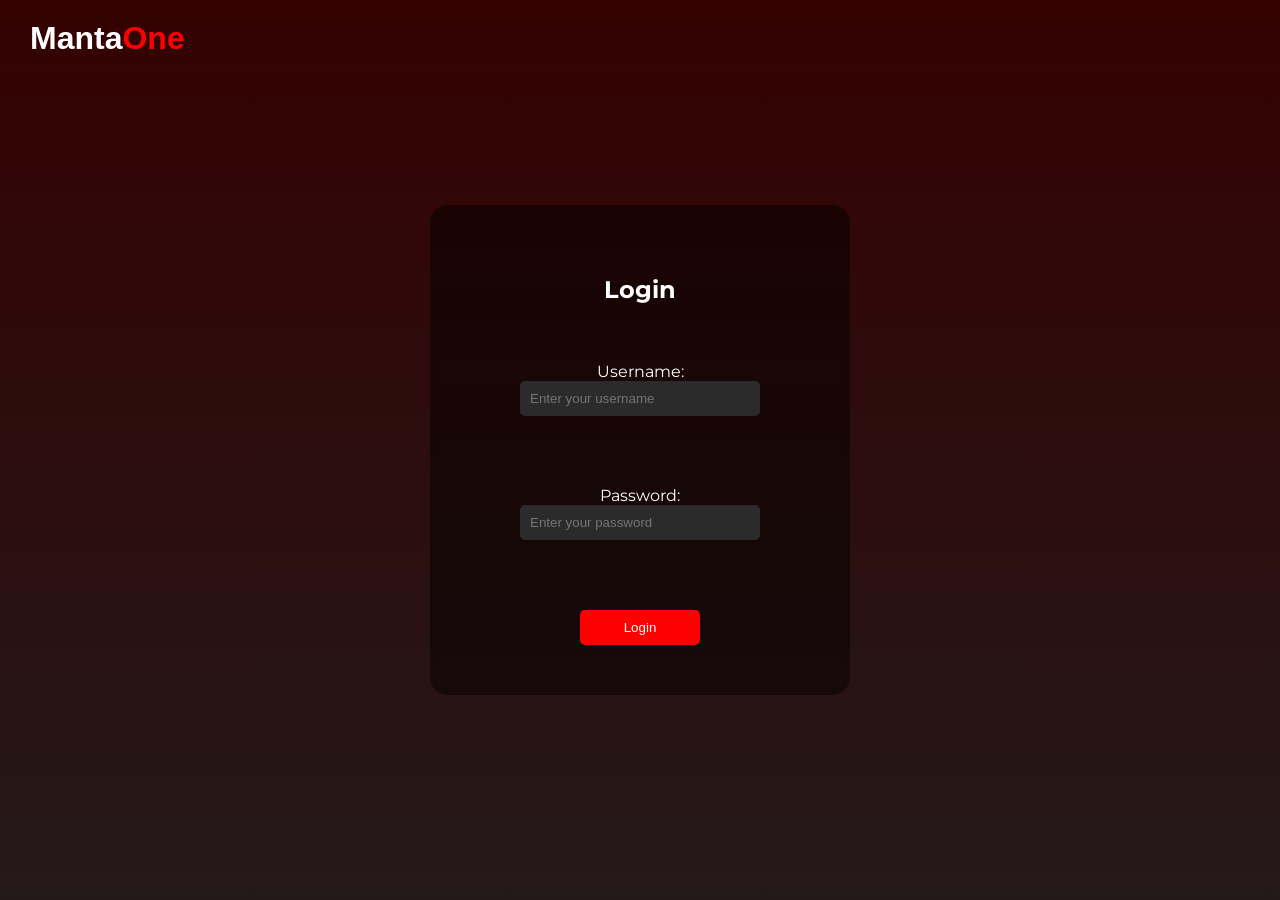
<file: login/login.html>
<!DOCTYPE html>
<html lang="en">
<head>
    <meta charset="UTF-8">
    <meta name="viewport" content="width=device-width, initial-scale=1.0">
    <title>MantaOne Log-in</title>
   <link rel="preconnect" href="https://fonts.googleapis.com">
<link rel="preconnect" href="https://fonts.gstatic.com" crossorigin>
<link href="https://fonts.googleapis.com/css2?family=Montserrat:wght@700;800;900&display=swap" rel="stylesheet">
    <link rel="stylesheet" href="login.css">
</head>
<body>
    
<div id="loginbox">
<div id="MantaText">
    <span id="manta">Manta</span><span id="one">One</span>
</div>
<div id="loginform">
            <h2>Login</h2> 
<br>
<br> 
        <label for= "username" id="usertext">Username: </label>
            <input type="text" id="username" name="username" placeholder="Enter your username">
            <p id="usermsg"></p>
    <br>
    <br>
        <label for= "password" id="passtext">Password: </label>
            <input type="password" id="password" name="password" placeholder="Enter your password">
            <p id="passmsg"></p>
    <br>
    <br>
        <button id="loginbtn" href="homepage/index.html">Login</button>
</div>
</div>
<script src="login.js"></script>
</body>
</html>
</file>
<file: login/login.css>
body{
    margin: 0;
    padding: 0;
    height: 100vh;
    background: linear-gradient(to top, #241919, #350101); 
    display: flex;
    justify-content: center;
    align-items: center;
    font-family: 'Montserrat', sans-serif;
}


#MantaText{
    position: absolute;
    top: 20px;
    left: 30px;
    font-size: 2rem;
    font-weight: bold;
    font-family: Bebas Neue, sans-serif;
}


#manta{
    color: white;
}


#one{
    color: red;
}


#loginform{
    background-color: rgba(0, 0, 0, 0.45);
 display: flex;
    flex-direction: column;
    align-items: center;
    justify-content: center;
    width: 320px;
    padding: 50px;
    border-radius: 18px;
    color: white;
    backdrop-filter: blur(3px);
}


input{
    width: 220px;
    padding: 10px;
    border: none;
    border-radius: 5px;
    background-color: #2b2b2b;
    color: white;
}


#loginbtn{
    width: 120px;
    padding: 10px;
    border: none;
    border-radius: 5px;
    background-color: red;
    color: white;
    cursor: pointer;
    transition: 0.3s;
}

#loginbtn:hover{
    background-color: rgb(190, 0, 0);
}
</file>
